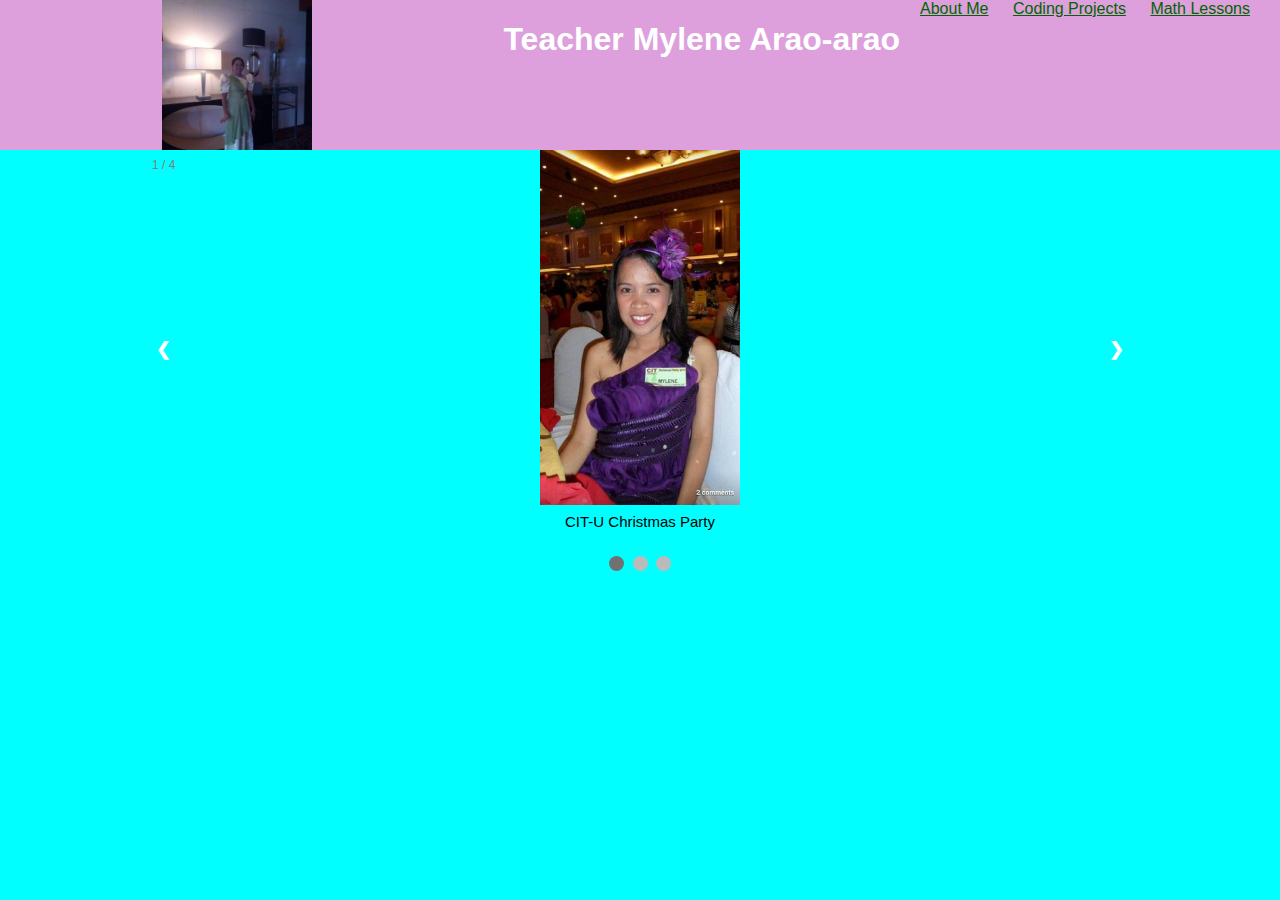
<file: index.html>
<!DOCTYPE html>
<html lang="en">
<head>
    <meta charset="UTF-8">
    <meta http-equiv="X-UA-Compatible" content="IE=edge">
    <meta name="viewport" content="width=device-width, initial-scale=1.0">
    <title>Mylene Arao-arao's Portfolio Page</title>
    <link rel="stylesheet" type="text/css" href="style.css"/>
</head>
<body>
    <div class="header">
        <img src="me.jpg" width=150 height=150 alt="">
        <h1>Teacher Mylene Arao-arao</h1>
        
        <div class="menu">
            <a href="aboutme.html">About Me</a>
            <a href="games.html">Coding Projects</a>
            <a href="math.html">Math Lessons</a>
        </div>
    </div>
    <div class="slideshow-container">

        <!-- Images to be slide-->
        
        <div class="mySlides fade">
          <div class="numbertext">1 / 4</div>
          <img src="1.jpg" style="width:20%">
          <div class="text">CIT-U Christmas Party</div>
        </div>
        
        <div class="mySlides fade">
          <div class="numbertext">2 / 4</div>
          <img src="2.jpg" style="width:30%">
          <div class="text">I was the coach of our Volleyball Team.</div>
        </div>
        
        
        <div class="mySlides fade">
            <div class="numbertext">3 / 4</div>
            <img src="3.jpg" style="width:30%">
            <div class="text">Group picture with my students after their graduation ceremony.</div>
        </div>

        <div class="mySlides fade">
            <div class="numbertext">4 / 4</div>
            <img src="4.png" style="width:50%">
            <div class="text">Online class with my 8 year old student.</div>
        </div>
        
          
        <a class="prev" onclick="plusSlides(-1)">&#10094;</a>
        <a class="next" onclick="plusSlides(1)">&#10095;</a>
        
        </div>
        <br>
        
        <div style="text-align:center">
          <span class="dot" onclick="currentSlide(1)"></span> 
          <span class="dot" onclick="currentSlide(2)"></span> 
          <span class="dot" onclick="currentSlide(3)"></span> 
        </div>
        
        <script>
        
        
        var slideIndex = 1;
        showSlides(slideIndex);
        
        function plusSlides(n) {
          showSlides(slideIndex += n);
        }
        
        function currentSlide(n) {
          showSlides(slideIndex = n);
        }
        
        function showSlides(n) {
          var i;
          var slides = document.getElementsByClassName("mySlides");
          var dots = document.getElementsByClassName("dot");
          if (n > slides.length) {slideIndex = 1}    
          if (n < 1) {slideIndex = slides.length}
          for (i = 0; i < slides.length; i++) {
              slides[i].style.display = "none";  
          }
          for (i = 0; i < dots.length; i++) {
              dots[i].className = dots[i].className.replace(" active", "");
          }
          slides[slideIndex-1].style.display = "block";  
          dots[slideIndex-1].className += " active";
        
        }
        
        </script>
        
    
</body>
</html>
</file>
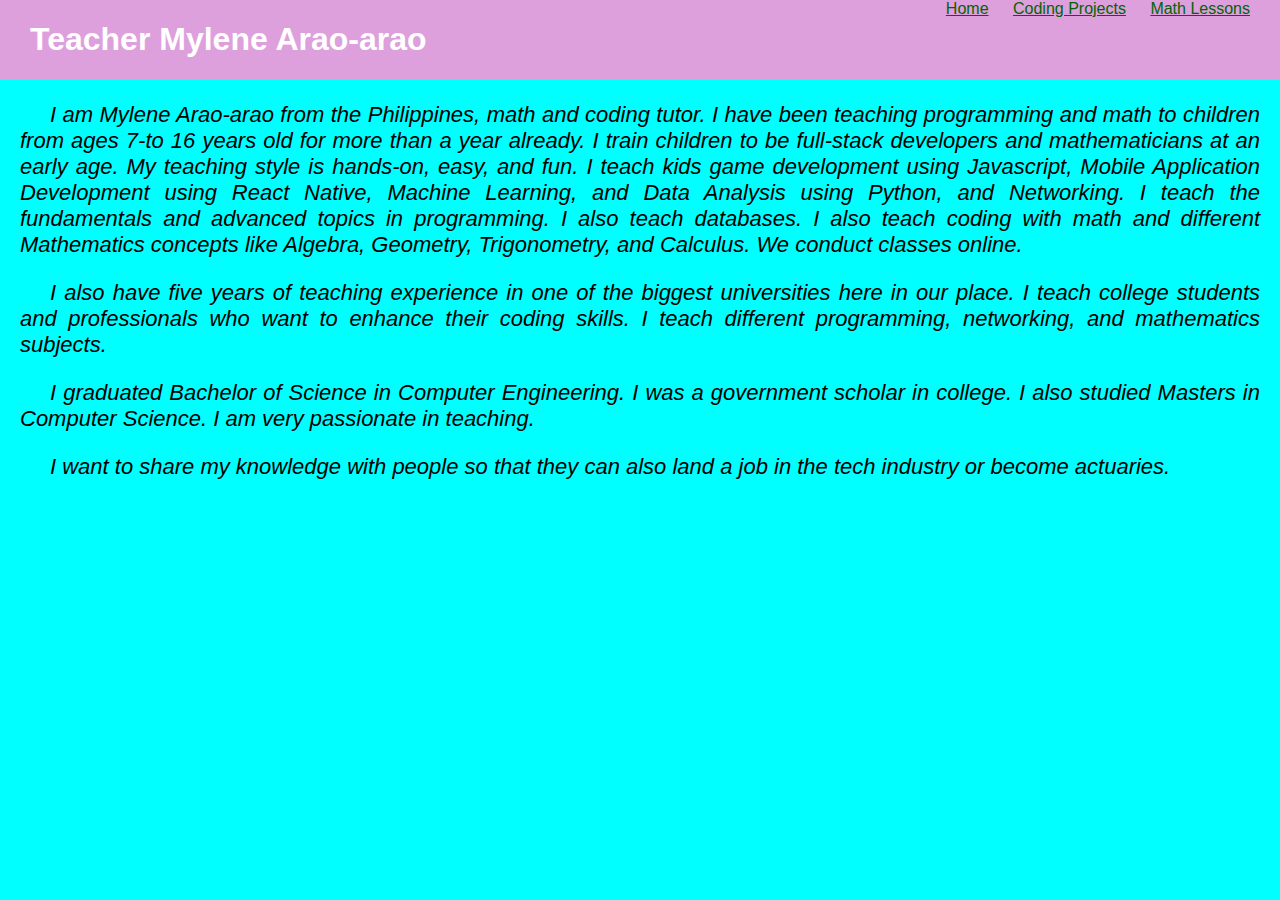
<file: aboutme.html>
<!DOCTYPE html>
<html lang="en">
<head>
    <meta charset="UTF-8">
    <meta http-equiv="X-UA-Compatible" content="IE=edge">
    <meta name="viewport" content="width=device-width, initial-scale=1.0">
    <link rel="stylesheet" type="text/css" href="style.css"/>
    <title>About Me</title>
</head>
<body>
    <div class="header">
        <h1>Teacher Mylene Arao-arao</h1>  
        <div class="menu">
            <a href="index.html">Home</a>
            <a href="games.html">Coding Projects</a>
            <a href="math.html">Math Lessons</a>
        </div>
    </div>
   
<div class="textStyle">
<p>
    I am Mylene Arao-arao from the Philippines, math and coding tutor.
    I have been teaching programming and math to children from ages 7-to 16 years old
    for more than a year already. I train children to be full-stack developers and mathematicians at an
    early age. My teaching style is hands-on, easy, and fun. I teach kids
    game development using Javascript, Mobile Application Development using React
    Native, Machine Learning, and Data Analysis using Python, and Networking.
    I teach the fundamentals and advanced topics in programming. I also teach databases. 
    I also teach coding with math and different Mathematics concepts like Algebra,
    Geometry, Trigonometry, and Calculus.
    We conduct classes online.
<br/>
</p>

<p>
I also have five years of teaching experience in one of the biggest universities here in our
place. I teach college students and professionals who want to enhance their coding skills.
I teach different programming, networking, and mathematics subjects.
<br/>
</p>
<p>
I graduated Bachelor of Science in Computer Engineering. I was a government scholar in college.
I also studied Masters in Computer Science. I am very passionate in teaching.
<br/>
</p>

<p>
I want to share my knowledge with people so that they can also land a job in the tech industry or
become actuaries. 


</div>
</body>
</html>
</file>
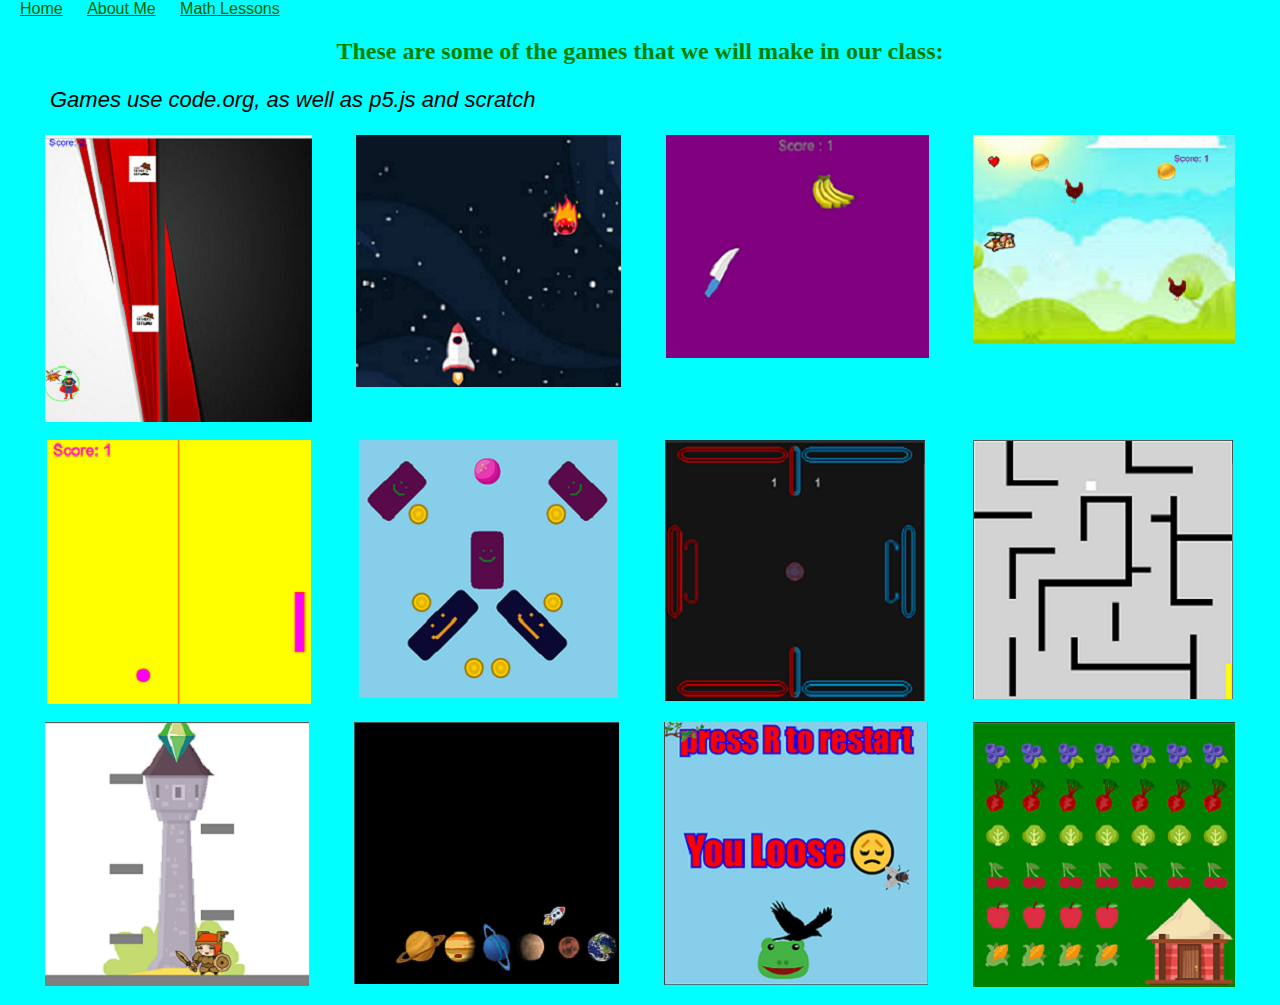
<file: games.html>
<!DOCTYPE html>
<html lang="en">
<head>
    <meta charset="UTF-8">
    <meta http-equiv="X-UA-Compatible" content="IE=edge">
    <meta name="viewport" content="width=device-width, initial-scale=1.0">
    <link rel="stylesheet" type="text/css" href="style.css"/>
    <title>Game Development Projects</title>
</head>
<body>
    <div class="menu">
        <a href="index.html">Home</a>
        <a href="aboutme.html">About Me</a>
        <a href="math.html">Math Lessons</a>
    </div>
    <h2>These are some of the games that we will make in our class:</h2>
    <p>Games use code.org, as well as p5.js and scratch</p>
    <div class = "grid">
        <div class="item">
            <img src="happyfather.jpg" alt="father's day greetings">
            <br/>
            <a href="https://preview.p5js.org/mylenearao/present/k4bC-TcmN">   
            <p>Happy Father's Day Greetings</p></a> 
        </div>
        <div class="item">
            <img src="asteroids.png" alt="A ship asteroids shooter.">
            <br/>
            <a href="https://preview.p5js.org/mylenearao/present/JP6WysCah">   
            <p>Asteroids Shooting Game</p></a> 
        </div>
        <div class="item">
            <img src="fruitninja.png" alt="Slicing fruits with knife.">
            <br/>
            <a href="https://preview.p5js.org/mylenearao/present/fd7A9mKuh">   
            <p>Fruit Ninja Game</p></a>
        </div>
        <div class="item">
            <img src="chicken.png" alt="Chicken And Coins Eater.">
            <br/>
            <a href="https://preview.p5js.org/mylenearao/present/YybaYRFUT">  
            <p>Chicken and Coin Eating Game</p></a>  
        </div>
        <div class="item">
            <img src="ballbounce.png" alt="Ball Bouncing.">
            <br/>
            <a href="https://preview.p5js.org/mylenearao/present/KrAI3lGfl">    
            <p>Ball Bouncing Game</p></a>
        </div>
        <div class="item">
            <img src="hittingGame.png" alt="hitting game">
            <br/>
            <a href="https://studio.code.org/projects/gamelab/lOjd5PuHQltHQkJjssX95S9GZbQF5fOBHCsdR5z0lgc"> 
            <p>Hitting Game</p></a>  
        </div>
        <div class="item">
            <img src="pingPong.png" alt="pingpong game">
            <br/>
            <a href="https://studio.code.org/projects/gamelab/bBRdrErJHzu7CfvdZFqOgpUXOfZA1qdyIKYQcVupxcg">    
            <p>Ping Pong Game</p></a>
        </div>
        <div class="item">
            <img src="maze.png" alt="maze game">
            <br/>
            <a href="https://studio.code.org/projects/gamelab/2Eu9YXN5v7GaVedVDm-pt0d05fI2X2x4R7lukcRTUMs">    
            <p>Maze Game</p></a>
        </div>
        <div class="item">
            <img src="climbTower.png" alt="climbing tower game">
            <br/>
            <a href="https://studio.code.org/projects/gamelab/s_hdgyXnrNImYfaYsuh_f6i7W0fxTqztZUo_mTH9lP0">    
            <p>Climbing the Tower Game</p></a>
        </div>
        <div class="item">
            <img src="planet.png" alt="planets game">
            <br/>
            <a href="https://studio.code.org/projects/gamelab/r7KcwxzJ4SkEca7ONeXqxNjkNv9dyfrr7RzDsa1hTJM">  
            <p>Planets Game</p></a> 
        </div>
        <div class="item">
            <img src="frogAndCrow.png" alt="frog and crow">
            <br/>
            <a href="https://studio.code.org/projects/gamelab/Tq7Fwl3M5SuEfgwM31Igv89MrknpHMg39LRFEk6O5lc">   
            <p>Frog And Crow Game</p></a> 
        </div>
        <div class="item">
            <img src="farmVille.png" alt="farm ville">
            <br/>
            <a href="https://studio.code.org/projects/gamelab/aJCkDL5cYCkXmoqvaZ80NDz6DGAvASFSFD49iUCirqM">    
            <p>Farm Ville</p></a>
        </div>
    </div>  
</body>
</html>
</file>
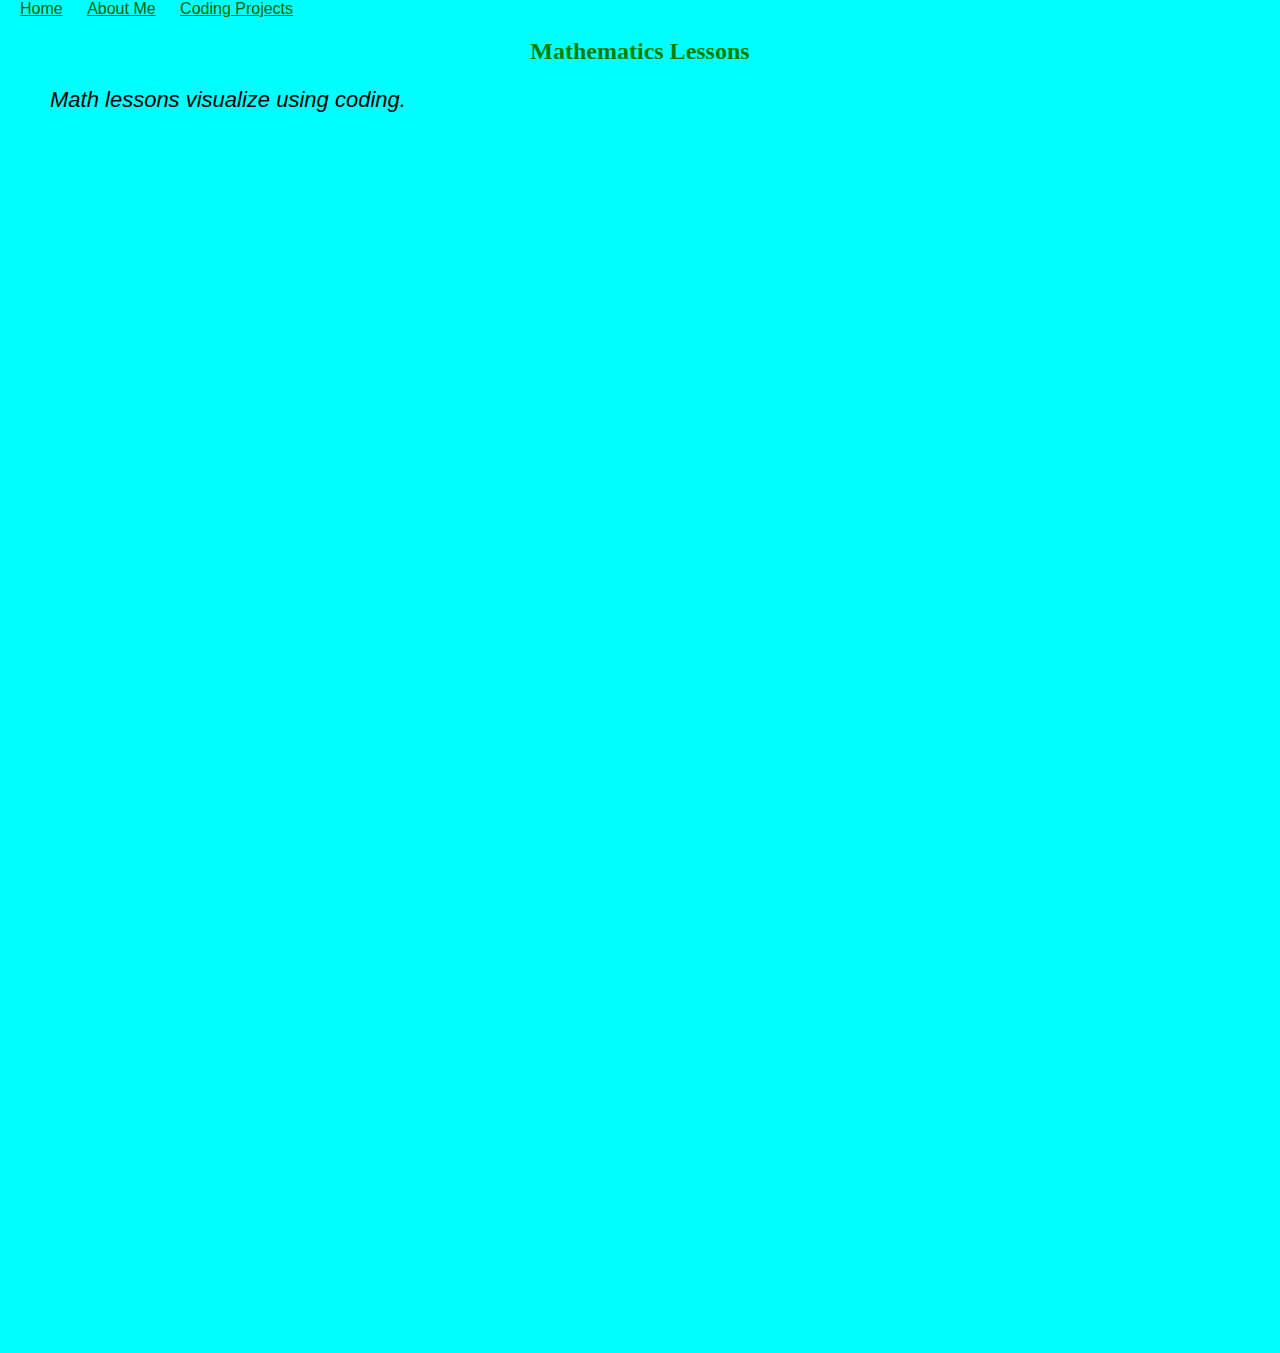
<file: math.html>
<!DOCTYPE html>
<html lang="en">
<head>
    <meta charset="UTF-8">
    <meta http-equiv="X-UA-Compatible" content="IE=edge">
    <meta name="viewport" content="width=device-width, initial-scale=1.0">
    <link rel="stylesheet" type="text/css" href="style.css"/>
    <title>Math Lessons</title>
</head>
<body>
    <div class="menu">
        <a href="index.html">Home</a>
        <a href="aboutme.html">About Me</a>
        <a href="games.html">Coding Projects</a>
    </div>
    <h2>Mathematics Lessons</h2>
    <p>Math lessons visualize using coding.</p>
    <div class = "grid">
        <div class="item">
            <iframe src="https://scratch.mit.edu/projects/680402673/embed" allowtransparency="true" width="485" height="402" frameborder="0" scrolling="no" allowfullscreen></iframe>
        </div>
        <div class="item">
            <iframe src="https://scratch.mit.edu/projects/680397659/embed" allowtransparency="true" width="485" height="402" frameborder="0" scrolling="no" allowfullscreen></iframe>
        </div>
        <div class="item">
            <iframe src="https://scratch.mit.edu/projects/680364417/embed" allowtransparency="true" width="485" height="402" frameborder="0" scrolling="no" allowfullscreen></iframe>
        </div>
        <div class="item">
            <iframe src="https://scratch.mit.edu/projects/680330501/embed" allowtransparency="true" width="485" height="402" frameborder="0" scrolling="no" allowfullscreen></iframe> 
        </div>
        <div class="item">
            <iframe src="https://scratch.mit.edu/projects/680329589/embed" allowtransparency="true" width="485" height="402" frameborder="0" scrolling="no" allowfullscreen></iframe>
        </div>
            </div>
</body>
</html>
</file>
<file: style.css>
h1 {
    color: white;
    text-align: center;
    padding-left: 30px;
    
}

p {
    font-family: Arial, Helvetica, sans-serif;
    font-size: 22px;
    font-style: italic;
    font-weight: 90;
    text-align: justify;
    margin-left: 20px;
    margin-right: 20px;
    text-indent: 30px;
}
.header > {
    border: solid;
}

.header {
    background-color: plum;
    display: flex;
    justify-content: space-between;
}

.site-description {
    display: flex;
    flex-direction: column;
    justify-content: first baseline;
}

.grid {
    display: flex;
    flex-wrap: wrap;
    justify-content: space-evenly;
}

.footer {
    display: flex;
    justify-content: flex-end;
}

body {
    background-color: cyan;
}

a:link {
    color:darkgreen;
}

a:visited {
    color: blue;
}

.menu {
    margin-right: 30px;
}

.menu a{
    margin-left: 20px;
}

.item{
    position: relative;
}

.item p{
    position: absolute;
    top: 50%;
    left: 50%;
    transform: translate(-50%,-50%);
    opacity: 0;
}

.item:hover p{
    opacity: 1;
    font-weight: bold;
    font-size: 20px;
}

.item:hover img{
    opacity: 0.33;
}

* {box-sizing: border-box}
body {font-family: Verdana, sans-serif; margin:0}
.mySlides {display: none}
img {vertical-align: middle;}

/* Slideshow container */
.slideshow-container {
  max-width: 1000px;
  position: relative;
  margin: auto;
}

/* Next & previous buttons */
.prev, .next {
  cursor: pointer;
  position: absolute;
  top: 50%;
  width: auto;
  padding: 16px;
  margin-top: -22px;
  color: white;
  font-weight: bold;
  font-size: 18px;
  transition: 0.6s ease;
  border-radius: 0 3px 3px 0;
  user-select: none;
}

/* Position the "next button" to the right */
.next {
  right: 0;
  border-radius: 3px 0 0 3px;
}

/* On hover, add a black background color with a little bit see-through */
.prev:hover, .next:hover {
  background-color: rgba(0,0,0,0.8);
}

/* Caption text */
.text {
  color: black;
  font-size: 15px;
  text-align: justify;
  padding: 8px 12px;
  position: block;
  bottom: 8px;
  width: 100%;
  text-align: center;
  
}

/* Number text (1/3 etc) */
.numbertext {
  color: gray;
  font-size: 12px;
  padding: 8px 12px;
  position: absolute;
  top: 0;
}

/* The dots/bullets/indicators */
.dot {
  cursor: pointer;
  height: 15px;
  width: 15px;
  margin: 0 2px;
  background-color: #bbb;
  border-radius: 50%;
  display: inline-block;
  transition: background-color 0.6s ease;
}

.active, .dot:hover {
  background-color: #717171;
}

/* Fading animation */
.fade {
  -webkit-animation-name: fade;
  -webkit-animation-duration: 1.5s;
  animation-name: fade;
  animation-duration: 1.5s;
}

@-webkit-keyframes fade {
  from {opacity: .4} 
  to {opacity: 1}
}

@keyframes fade {
  from {opacity: .4} 
  to {opacity: 1}
}

/* On smaller screens, decrease text size */
@media only screen and (max-width: 300px) {
  .prev, .next,.text {font-size: 11px}
}

h2{
  text-align: center;
  font-weight: bold;
  font-family: Georgia, 'Times New Roman', Times, serif;
  color: green;
}

img {
  display: block;
  margin-left: auto;
  margin-right: auto;
}
</file>
